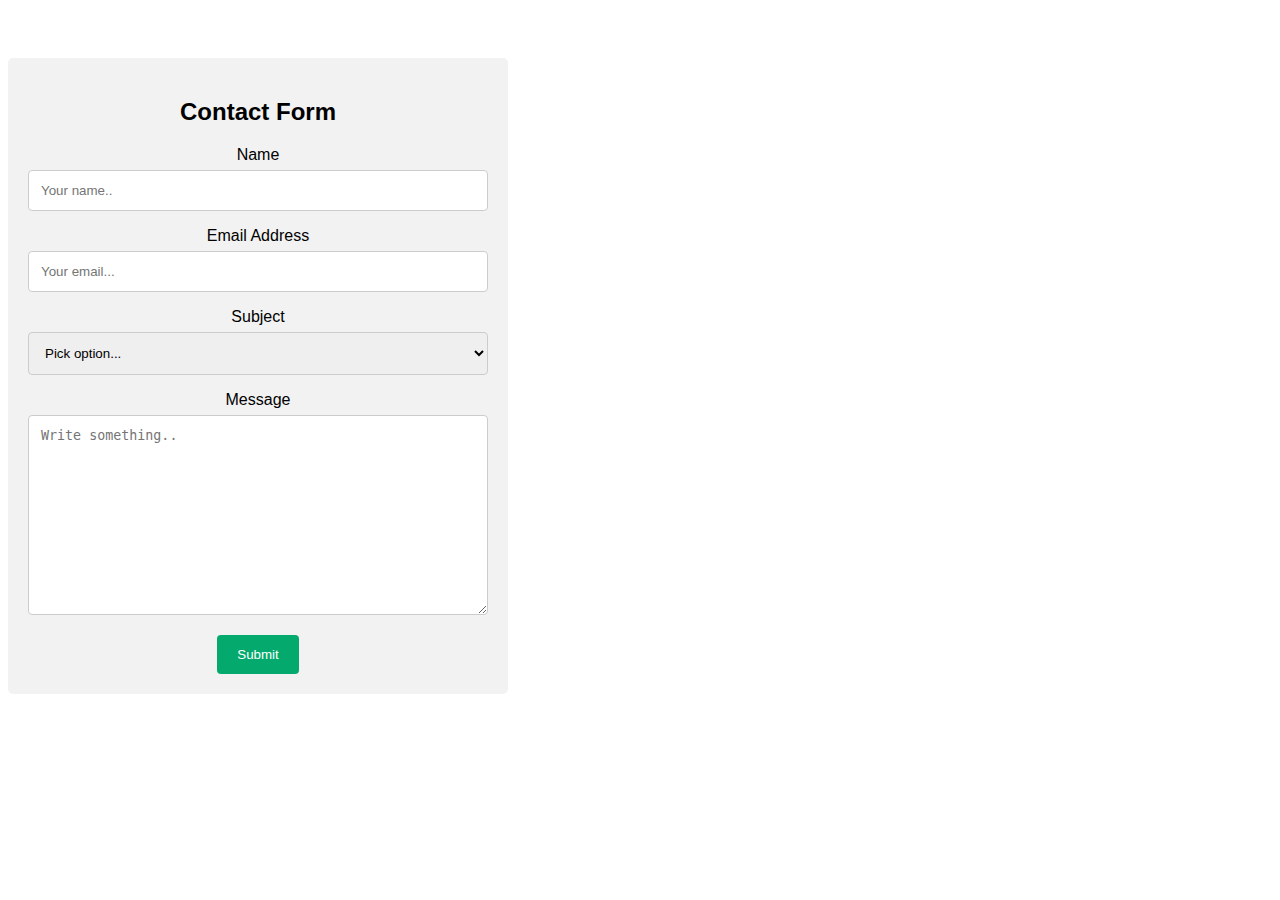
<file: contact_form.html>
<!DOCTYPE html>
<html>
<head>
<meta name="viewport" content="width=device-width, initial-scale=1">
<style>

body {
  font-family: sans-serif;
}
* {box-sizing: border-box;}

input[type=text], select, textarea {
  width: 100%;
  padding: 12px;
  border: 1px solid #ccc;
  border-radius: 4px;
  box-sizing: border-box;
  margin-top: 6px;
  margin-bottom: 16px;
  resize: vertical;
}

input[type=submit] {
  background-color: #04AA6D;
  color: white;
  padding: 12px 20px;
  border: none;
  border-radius: 4px;
  cursor: pointer;
}

input[type=submit]:hover {
  background-color: #45a049;
}

.form_container {
  border-radius: 5px;
  background-color: #f2f2f2;
  padding: 20px;
  max-width: 500px;
  display: inline-block;
  margin-top: 50px;
  text-align: center;
  align-items: center;
}

h2{
  text-align: center;
}
</style>
</head>
<body>
<div class="form_container">
  <form action="action_page.html">
    <h2>Contact Form</h2>
    <label for="name">Name</label>
    <input type="text" id="name" name="name" placeholder="Your name..">

    <label for="email">Email Address</label>
    <input type="text" id="email" name="email" placeholder="Your email...">

    <label for="subject">Subject</label>
    <select id="subect" name="subject">
      <option value="choose">Pick option...</option>
      <option value="booking">Booking</option>
      <option value="complaint">Complaint</option>
      <option value="other">Other</option>
    </select>

    <label for="message">Message</label>
    <textarea id="message" name="message" placeholder="Write something.." style="height:200px"></textarea>
    <input type="submit" value="Submit">
  </form>
</div>

</body>
</html>
</file>
